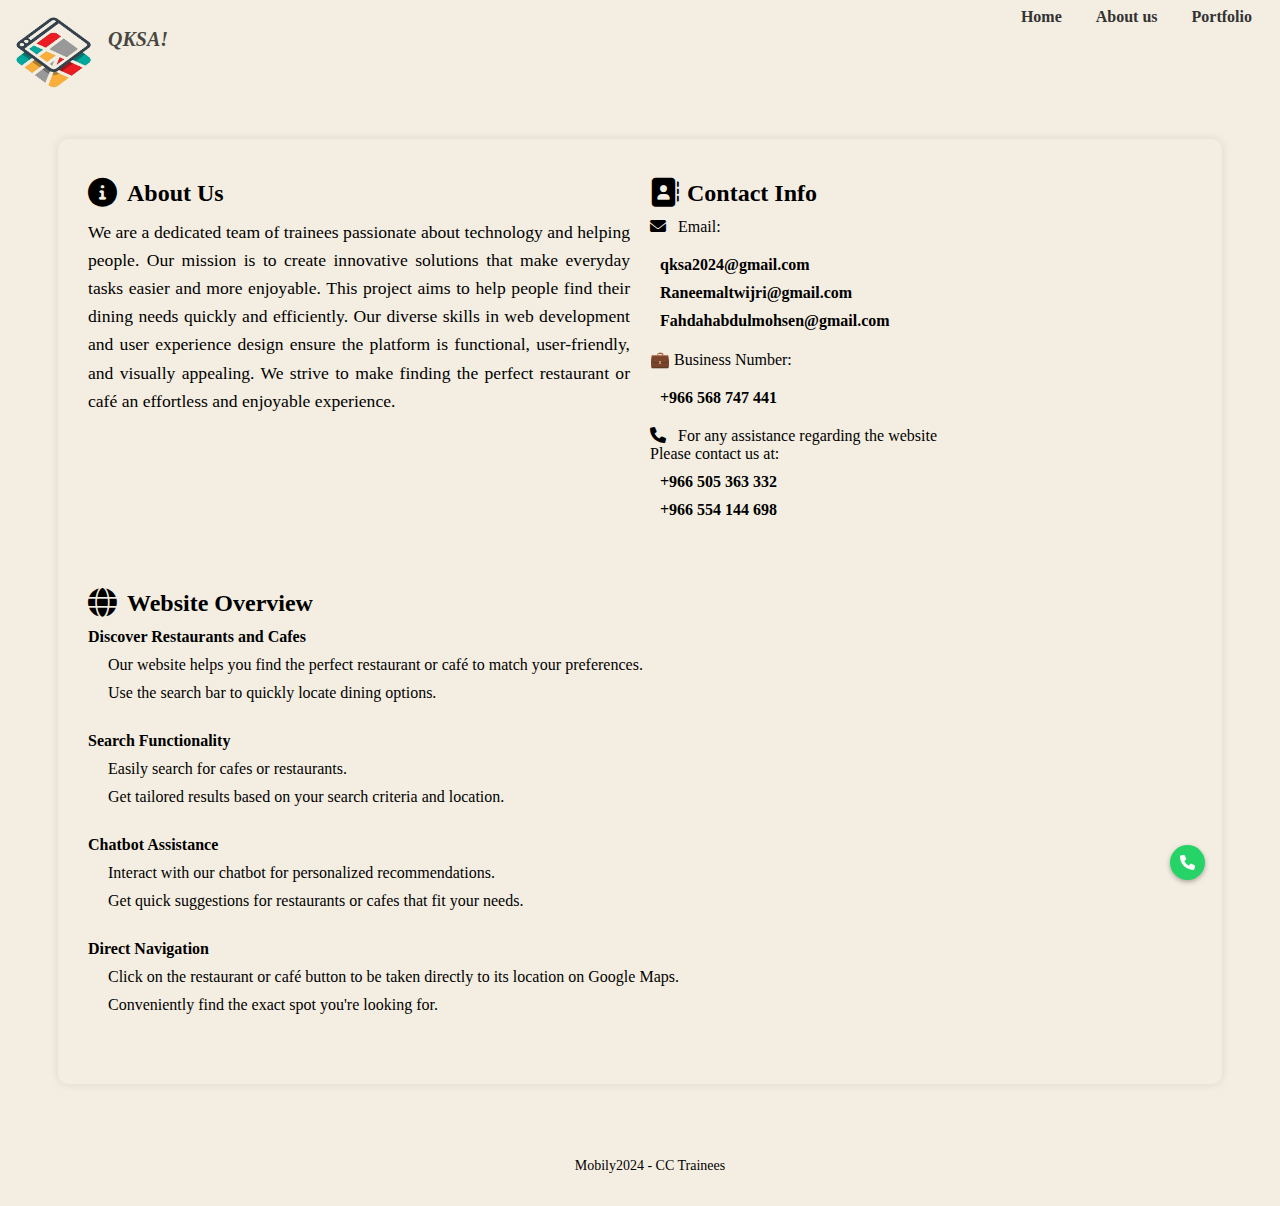
<file: About-us.html>
<!DOCTYPE html>
<html lang="ar">
<head>
    <meta charset="UTF-8">
    <meta http-equiv="X-UA-Compatible" content="IE=edge,chrome=1">
    <meta name="viewport" content="width=device-width, initial-scale=1.0">
    <title>QKSA</title>
    <!-- CSS -->
    <link rel="stylesheet" href="about-us.css">
    <link rel="stylesheet" href="chat-call.css">
    <link rel="stylesheet" href="Style.css">

    <!-- Font Awesome -->
    <link rel="stylesheet" href="https://cdnjs.cloudflare.com/ajax/libs/font-awesome/6.0.0-beta3/css/all.min.css">
    <style>
        body {
            background-color: #F4EEE2;
            background-repeat: no-repeat;
            background-size: 100% 100%;
            background-attachment: fixed;
            overflow-x: hidden;
        }

        .header {
            text-align: center;
            position: relative;
        }

        .contact-info ul {
            list-style-type: none;
            padding-left: 0;
        }

        .contact-info li {
            margin-bottom: 10px;
        }

        .contact-info i {
            margin-right: 8px;
        }

        .contact-assistance {
            margin-top: 40px; /* زيادة المسافة العلوية */
            font-size: 18px;
            color: #333;
        }

        .contact-assistance a {
            color: black; /* استخدام لون مشابه للون في الصورة */
            text-decoration: none;
            font-weight: bold;
            font-size: 16px; /* تصغير حجم النص للأرقام */
        }

        .contact-assistance a:hover {
            text-decoration: underline;
        }

    </style>
</head>
<body>
    <header class="header">
        <div class="container">
            <nav class="navbar">
                <ul class="nav-list">
                    <li><a href="Mobily-AD.html">Home</a></li>
                    <li><a href="About-us.html">About us</a></li>
                    <li><a href="Portfolio.html">Portfolio</a></li>
                </ul>
            </nav>
        </div>
        <div class="logo-container">
            <img class="Logo" src="Logo.png" alt="Logo">
            <br>
            <p class="text"><em>QKSA!</em></p>
        </div>
    </header>
    <br>

    <div class="about-section">
        <div class="about-us">
            <h2 class="section-title"><i class="fas fa-info-circle"></i> About Us</h2>
            <p class="about-text">We are a dedicated team of trainees passionate about technology and helping people. Our mission is to create innovative solutions that make everyday tasks easier and more enjoyable. This project aims to help people find their dining needs quickly and efficiently. Our diverse skills in web development and user experience design ensure the platform is functional, user-friendly, and visually appealing. We strive to make finding the perfect restaurant or café an effortless and enjoyable experience.</p>
        </div>
        <div class="contact-info">
            <h2 class="section-title"><i class="fas fa-address-book"></i> Contact Info</h2>
            <ul>
                <li><i class="fas fa-envelope"></i> Email:</li>
                <ul>
                    <li><a href="mailto:qksa2024@gmail.com">qksa2024@gmail.com</a></li><br>
                    <li><a href="mailto:Raneemaltwijri@gmail.com">Raneemaltwijri@gmail.com</a></li><br>
                    <li><a href="mailto:Fahdahabdulmohsen@gmail.com">Fahdahabdulmohsen@gmail.com</a></li>
                </ul>
                <li><span role="img" aria-label="briefcase">💼</span> Business Number:</li>
                <ul>
                    <li><a href="https://wa.me/966568747441" style="color:black;">+966 568 747 441</a></li>
                </ul>
            </ul>
            <!-- Contact Assistance Section inside the About Section -->
                <i class="fas fa-phone"></i> For any assistance regarding the website<br>
                Please contact us at:<br>
                <ul>
                    <li><a href="https://wa.me/966505363332" style="color: black;">+966 505 363 332</a></li><br> 
                    <li><a href="https://wa.me/966554144698" style="color: black;">+966 554 144 698</a></li>
                </ul>
        </div>
        <div style="flex-basis: 100%; height: 0;"></div>
        <div class="website-overview">
            <h2 class="section-title"><i class="fas fa-globe"></i> Website Overview</h2>
            <ul>
                <li><strong>Discover Restaurants and Cafes</strong>
                    <ul>
                        <li>Our website helps you find the perfect restaurant or café to match your preferences.</li><br>
                        <li>Use the search bar to quickly locate dining options.</li>
                    </ul>
                </li><br>
                <li><strong>Search Functionality</strong>
                    <ul>
                        <li>Easily search for cafes or restaurants.</li><br>
                        <li>Get tailored results based on your search criteria and location.</li>
                    </ul>
                </li><br>
                <li><strong>Chatbot Assistance</strong>
                    <ul>
                        <li>Interact with our chatbot for personalized recommendations.</li><br>
                        <li>Get quick suggestions for restaurants or cafes that fit your needs.</li>
                    </ul>
                </li><br>
                <li><strong>Direct Navigation</strong>
                    <ul>
                        <li>Click on the restaurant or café button to be taken directly to its location on Google Maps.</li><br>
                        <li>Conveniently find the exact spot you're looking for.</li>
                    </ul>
                </li>
            </ul>
        </div>
    </div>

    <!-- Buttons for Webchat and Call -->
    <div class="chat-call-buttons">
        <a href="https://trial.cognigy.ai/project/662f36bc9ea2a29610672c18/662f36bd3b788c54c34d0396/flow/662f373236dbe0341609edbf/chart" target="_blank" class="call-button">
            <i class="fas fa-phone"></i>
        </a>
    </div>

    <!-- Cognigy Webchat Widget -->
    <script src="https://github.com/Cognigy/Webchat/releases/latest/download/webchat.js"></script>
 
    
<script>
    initWebchat("https://endpoint-app.cognigy.ai/7a81a00e01967afb9267dba7adef37247d49537e588c925aa9fd3018bc99d2b7", {
        // Configuration options
        style: {
            // Custom styles for the chat widget
            width: '50px',
            height: '100px'
        },
        settings: {
            // Other settings like greeting message
            // greeting: "Hello! How can I assist you today?"
        }
    })
    .then(function(webchat) {
        // Embedding the second webchat in a specific HTML element
        webchat.render(document.getElementById("chatbot-container-2"));
    });
  </script>
   

    <div class="spacer"></div>
    <footer class="footer">
        <p class="centered-text">Mobily2024 - CC Trainees</p>
    </footer>
</body>
</html>
</file>
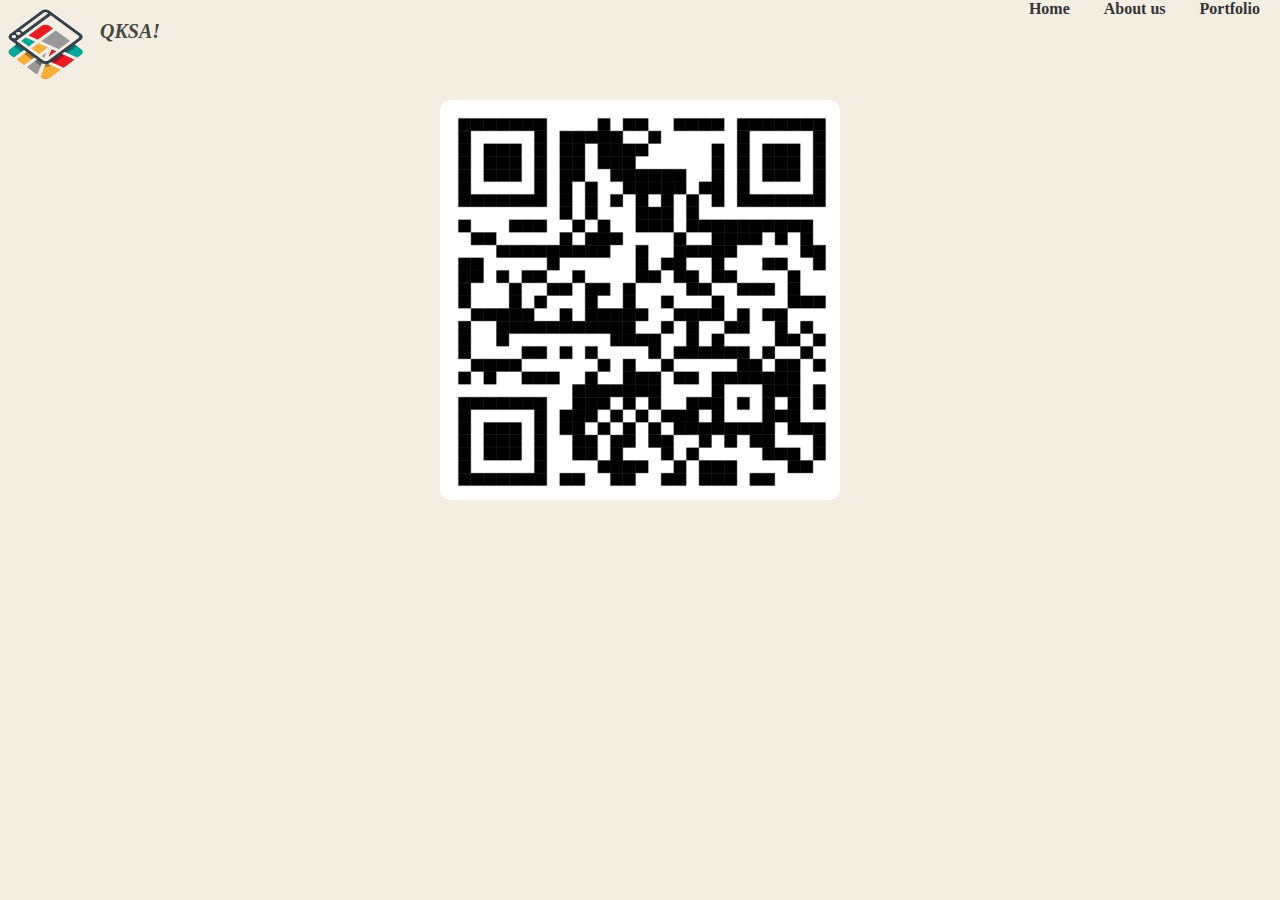
<file: QR.html>
<!DOCTYPE html>
<html lang="ar">
<head>
  <meta charset="UTF-8">
  <meta name="viewport" content="width=device-width, initial-scale=1.0">
  <title>QR Code</title>
  <link rel="stylesheet" href="Style.css">
  <link rel="stylesheet" href="Dropdown.css">
  <link rel="stylesheet" href="search.css">
  <link rel="stylesheet" href="chat-call.css">
  <style>
    body {
      background-color: #F4EEE2;
      margin: 0;
      padding: 0;
      display: flex;
      flex-direction: column;
      justify-content: flex-start; /* محاذاة المحتوى نحو الأعلى */
      align-items: center;
      height: 100vh;
    }
    .container {
      max-width: 1200px;
      text-align: center;
    }
    .header {
      width: 100%;
      position: fixed; /* يجعل الـ header ثابتاً في الأعلى */
      top: 0;
      left: 0;
      background-color: #F4EEE2;
      z-index: 1000;
    }
    .header + .container {
      margin-top: 100px; /* ترك مساحة تحت الـ header */
    }
    img {
      width: 400px; /* حجم الصورة */
      height: 400px;
      border-radius: 10px;
    }
  </style>
</head>
<body>

  <header class="header">
    <div class="container">
      <nav class="navbar">
        <ul class="nav-list">
          <li><a href="Mobily-AD.html">Home</a></li>
          <li><a href="About-us.html">About us</a></li>
          <li><a href="Portfolio.html">Portfolio</a></li>
        </ul>
      </nav>
    </div>
    <div class="logo-container">
      <img class="Logo" src="Logo.png" alt="Logo">
      <br>
      <p class="text"><em>QKSA!</em></p>
    </div>
  </header>

  <div class="container">
    <img src="QR.png" alt="WhatsApp QR Code">
  </div>

</body>
</html>
</file>
<file: about-us.css>
/* About Section */
.about-section {
    display: flex;
    flex-wrap: wrap;
    justify-content: space-between;
    margin: 50px;
    padding: 20px;
    border-radius: 10px;
    background-color: #F4EEE2;
    border-radius: 10px;
    box-shadow: 0 0 10px rgba(0, 0, 0, 0.1);
}

.about-section div {
    flex: 1 1 300px; /* Adjust the minimum width as needed */
    margin: 10px;
}

.about-section h2, .about-section p, .about-section ul {
    margin: 10px 0;
}

/* Contact Info */
.contact-info {
    margin-top: 20px;
}

.contact-info ul {
    list-style: none;
    padding: 0;
}

.contact-info ul li {
    margin-bottom: 10px;
}

.contact-info a {
    color: #000;
    text-decoration: none;
}

.contact-info a:hover {
    text-decoration: underline;
}

.contact-info i {
    margin-right: 5px;
}

/* About Text */
.about-text {
    font-size: 1.1em;
    line-height: 1.6em;
    text-align: justify;
}

/* Section Title */
.section-title {
    display: flex;
    align-items: center;
    margin-bottom: 20px;
}

.section-title i {
    margin-right: 10px;
    font-size: 1.2em;
}

/* Website Overview */
.website-overview {
    margin-right: 50px; /* Adjust this value to move the section to the right */
}

.website-overview ul {
    list-style: none;
    padding: 0;
}

.website-overview ul li {
    margin-bottom: 10px;
}

.website-overview ul ul {
    margin-left: 20px;
    list-style-type: disc;
}

/* Contact Assistance */
.contact-assistance {
    margin-top: 40px; /* Increase the top margin */
    font-size: 18px;
    color: #333;
}

.contact-assistance a {
    color: black; /* Use a color similar to the image */
    text-decoration: none;
    font-weight: bold;
    font-size: 16px; /* Reduce font size for numbers */
}

.contact-assistance a:hover {
    text-decoration: underline;
}


/* Media Queries for Mobile Devices */
@media (max-width: 768px) {
    .about-section {
        margin: 20px;
        padding: 15px;
        flex-direction: column;
        align-items: center;
     
    }

    .about-section div {
        flex-basis: 100%;
        margin: 10px 0;
    }

    .contact-info, .website-overview {
        margin-right: 0;
        text-align: center;
    }

    .about-text {
        font-size: 1em;
        line-height: 1.5em;
    }

    .section-title {
        justify-content: center;
    }

    .website-overview ul ul {
        margin-left: 10px;
    }

    .chat-call-buttons {
        display: flex;
        justify-content: center;
        margin: 20px 0;
    }
}

/* Smaller Devices (Mobile Phones) */
@media (max-width: 480px) {

    .about-text {
        font-size: 0.9em;
    }

    .contact-info ul li, .website-overview ul li {
        font-size: 0.9em;
    }

    .contact-assistance a {
        font-size: 14px;
    }
}
</file>
<file: chat-call.css>
.call-button {
    background-color: #25D366; /* لون الخلفية */
    color: white; /* لون النص */
    border-radius: 50%; /* يجعل الزر دائري الشكل */
    width: 35px; /* عرض الزر */
    height: 35px; /* ارتفاع الزر */
    display: flex; /* يستخدم لجعل الأيقونة تتوسط الزر */
    align-items: center; /* يستخدم لجعل الأيقونة تتوسط الزر عمودياً */
    justify-content: center; /* يستخدم لجعل الأيقونة تتوسط الزر أفقياً */
    font-size: 15px; /* حجم الأيقونة داخل الزر */
    cursor: pointer; /* يغير مؤشر الفأرة إلى اليد عند التحويم */
    text-decoration: none; /* يزيل التسطير الذي يظهر عادةً تحت الروابط */
    position: fixed;
    bottom: 20px;
    right: 75px; /* تعديل موضع الزر ليكون بجانب الزر الآخر */
    box-shadow: 0 2px 5px rgba(0, 0, 0, 0.3);
  }

  .chat-call-buttons {
    display: flex;
    align-items: center;
    justify-content: center;
    position: fixed;
    bottom: 20px;
    right: 20px;
    z-index: 1000;
  }

  .whatsapp-button {
    background-color: #25D366; /* لون الخلفية */
    color: white; /* لون النص */
    border-radius: 50%; /* يجعل الزر دائري الشكل */
    width: 35px; /* عرض الزر */
    height: 35px; /* ارتفاع الزر */
    display: flex; /* يستخدم لجعل الأيقونة تتوسط الزر */
    align-items: center; /* يستخدم لجعل الأيقونة تتوسط الزر عمودياً */
    justify-content: center; /* يستخدم لجعل الأيقونة تتوسط الزر أفقياً */
    font-size: 15px; /* حجم الأيقونة داخل الزر */
    cursor: pointer; /* يغير مؤشر الفأرة إلى اليد عند التحويم */
    text-decoration: none; /* يزيل التسطير الذي يظهر عادةً تحت الروابط */
    position: fixed; /* يثبت الزر في مكانه على الشاشة */
    bottom: 60px; /* تعديل موضع الزر ليكون فوق الزر الآخر */
    right: 75px; /* تعديل موضع الزر ليكون بجانب الزر الآخر */
    box-shadow: 0 2px 5px rgba(0, 0, 0, 0.3); /* إضافة ظل للزر */
    z-index: 1000; /* تأكد من أن الزر في مقدمة الصفحة */
}

.whatsapp-button i {
    pointer-events: none; /* يسمح بالنقر على الزر بشكل صحيح بدلاً من الأيقونة فقط */
}
</file>
<file: Style.css>
.Logo { 
  position: absolute; 
  top: 0; 
  left: 0; 
  width: 90px; 
  height: 90px;
  display: inline-block;
} 

.logo-container {
  display: flex;
  align-items: center;
}

.text {
  display: inline-block; 
  margin-left: 100px;
  font-weight: bolder;
  color: #474740;
  font-size: 20px;
}

.AD {
  border-style: solid;
  border-color: #F4EEE2;
  margin-left: auto;
  margin-right: auto;
  text-align: center;
  background-color: #F4EEE2;
}

img {
  display: block; /* جعل الصورة عنصرًا مستقلًا */
  margin: 0 auto; /* تحديد المسافة بين الصورة والحواف لتوسيطها أفقياً */
  width: 800px; /* تحديد عرض الصورة */
  height: auto; /* الحفاظ على نسبة العرض إلى الارتفاع */
}

/* Css menu */ 
ul {
  list-style-type: none;
  margin: 0;
  padding: 0;
}

ul li {
  display: inline-block; 
  margin-right: 10px; 
}

ul li a {
  text-decoration: none; 
  color: #333; 
  font-weight: bold; 
  font-size: 16px; 
  padding: 10px; 
  border-radius: 5px; 
  transition: 0.3s; 
}

ul li a:hover {
  background-color: #f0f0f0;
}

.container {
  display: flex;
  float: right;
  text-align: right; 
} 

/* Css footer */ 
.footer {
  position: relative;
  bottom: 0;
  width: 100%;
  display: flex;
  justify-content: center;
  align-items: center;
  font-size: 14px;
  text-align: center;
  padding: 10px;
}

.background {
  max-width: 100%;
  height: auto;
  position: fixed;
}

/* styles.css */
.header img.background-image {
  width: 50%; /* Adjust the width as needed */
  height: auto;
  position: absolute;
  top: 100px; /* Adjust this value to move the image down */
  left: 50%;
  transform: translateX(-50%);
  z-index: -1;
}

.centered-text {
  text-align: center;
}

/* Css num */ 
#number {
  font-size: 24px; /* تحديد حجم النص */
}

/* CSS */
.size {
  position: relative;
  z-index: 1;
  padding-bottom: 150px; /* احتياطي لضمان عدم تغطية النص بالفوتر */
}



.container, .logo-container, #searchForm {
  position: relative;
  z-index: 1;
}

#searchForm {
  margin-top: 250px; /* Adjust this value based on the height of your background image */
}

.centered-content {
  width: 100%;
  max-width: 600px; /* نفس عرض صندوق البحث */
  margin: 20px auto;
  padding: 15px;
  background-color: #ffffff;
  box-shadow: 0 4px 8px rgba(0, 0, 0, 0.1);
  border-radius: 10px;
}

.rtl {
  text-align: right;
  direction: rtl;
}

.ltr {
  text-align: left;
  direction: ltr;
}

.advertisement-title {
  margin-bottom: 10px;
}

.advertisement-description {
  margin-bottom: 10px;
  line-height: 1.5;
}

.advertisement-location {
  color: #007BFF;
  text-decoration: none;
  font-weight: bold;
}

.advertisement-location:hover {
  text-decoration: underline;
} 


/* تطبيق الإعدادات عند استخدام الهاتف */
@media only screen and (max-width: 768px) {
  

  .background-image {
    width: 100%; /* Adjust the width to fit the container */
    height: auto;
    position: absolute;
    top: 100px; /* Adjust this value to move the image down */
    left: 50%;
    transform: translateX(-50%);
    z-index: -1;
  }
}

/* تطبيق القاعدة فقط على أجهزة الجوال */
@media only screen and (max-width: 768px) {
  .size img {
    position: absolute;
    top: 50%; /* تضمن أن تكون الصورة تحت القائمة المنسدلة */
    left: 0; /* أو أي موقع آخر يناسب تصميمك */
  }

  .Logo {
      width: 60px; /* تعديل حجم الشعار */
      height: 60px;
  }

  .text {
      margin-left: 60px;
      font-size: 14px; /* تعديل حجم النص بجانب الشعار */
  }

  .navbar {
      display: flex;
      justify-content: flex-end;
      align-items: center;
      padding-right: 10px;
      margin-top: -260px; /* رفع القائمة للأعلى لتكون بمحاذاة الشعار */
  }

  .nav-list {
      list-style-type: none;
      margin: 0;
      padding: 0;
      display: flex;
      align-items: center;
      justify-content: flex-end;
        margin-top: 135px; /* Adjust the margin top for mobile screens */
      
  }

  .nav-list li {
      margin: 0 5px; /* تقليل المسافة بين العناصر */
  }

  .nav-list li a {
      color: #333;
      text-decoration: none;
      font-size: 13px; /* تقليل حجم الخط */
      padding: 5px 8px;
      display: block;
      margin-top: 140px; /* Adjust the margin top for mobile screens */

  }

  .header img.background-image {
    width: 100%; /* Adjust the width as needed */
    height: auto;
    position: absolute;
    top: 100px; /* Adjust this value to move the image down */
    left: 60%;
    transform: translateX(-50%);
    z-index: -1;
  }
  .size img.Coffee {
    width: 250px; /* تصغير عرض الصورة */
    height: auto;
    display: block;
    margin: 0 auto;
    position: relative;
    top: 20px; /* ضبط المسافة بين القائمة والصورة */
    left: 20px; /* نقل الصورة قليلاً نحو اليمين */
    transform: translateX(10%); /* تعديل موضع الصورة نحو اليمين */
}
}
</file>
<file: Dropdown.css>
/* Dropdown container styles */

.dropdown {
  position: relative;
  display: inline-block;
  margin-left: 20px;
  margin-right: auto;
  background-color: #F4EEE2;
  min-width: 300px;
  background-size: 250px 550px;
  float: left; /* اجعل القائمة تظهر على الجهة اليسرى */
}

/* تعديل زر القائمة المنسدلة لإظهار الأيقونات "+" و "-" */
.dropdown-btn {
  color: black;
  padding: 10px;
  font-size: 17px;
  font-weight: bolder;
  text-align: left;
  border: none;
  cursor: pointer;
  background-repeat: no-repeat;
  background-position: right;
  width: 600px;
  height: auto;
  background-color: #F4EEE2;
  border-bottom: 3px solid black;
  margin-left: 20px;
}

.dropdown-btn::after {
  content: "+";
  font-size: 18px;
  float: right;
  margin-right: 10px;
}

.dropdown-btn.active::after {
  content: "-";
}


.dropdown-content {
  display: none;
  position: absolute;
  background-color: #F4EEE2;
  min-width: 160px;
  box-shadow: 0px 8px 16px 0px rgba(0,0,0,0.2);
  z-index: 1;
  width: 600px;
  height: auto;
  border-bottom: 3px solid black;
  margin-bottom: 20px;
  margin-left: 20px;
}

.dropdown-content p {
  color: black;
  text-decoration: none;
  display: block;
}

.dropdown-content.show {
  display: block;
}

.text-right p {
  text-align: right;
  font-weight: bolder;
}

.text-right a {
  float: left;
}

/* النصوص باللغة العربية */
.arabic-text {
  direction: rtl;
  text-align: right;
  margin-right: 10px;
}

/* النصوص باللغة الإنجليزية */
.english-text {
  direction: ltr;
  text-align: left;
  margin-left: 10px;
}

/* الروابط باللغة العربية */
.arabic-link {
  display: block;
  direction: rtl;
  text-align: right;
  margin-right: 10px;
}

/* الروابط باللغة الإنجليزية */
.english-link {
  display: block;
  direction: ltr;
  text-align: left;
  margin-left: 10px;
}

/* Add this style to the Dropdown.css file */
.dropdown-container {
  position: relative;
  left: 50px;
}
/* عند استخدام الكمبيوتر */
@media only screen and (min-width: 769px) {
  .dropdown {
    float: left;
    margin-left: 20px;
  }
  
  .image-container {
    float: right;
    width: 40%; /* عرض الصورة */
    margin-right: 20px;
  }
}

/* عند استخدام الهاتف */
@media only screen and (max-width: 768px) {
  .dropdown, .dropdown-btn, .dropdown-content {
    width: 90%; /* تقليل العرض إلى 90% عند استخدام الهاتف */
    margin-left: 5%;
    margin-right: 5%;
    float: none;
  }

  .dropdown-btn {
    font-size: 14px; /* تقليل حجم الخط للعناصر داخل القائمة */
    padding: 8px; /* تقليل الحشو الداخلي للعناصر داخل القائمة */
  }

  .image-container {
    width: 30%;
    margin: 20px auto;
    float: none;
    display: block;
    text-align: center;
  }
  .Coffee {
    width: 80%; /* تقليل عرض الصورة نفسها */
    height: auto; /* الحفاظ على النسبة بين العرض والارتفاع */
  }
}
</file>
<file: search.css>
/* Css search */
#search-container {
  position: relative;
  width: 40%; /* العرض الأصلي لصندوق البحث */
  margin: 0 auto; /* لتمركز صندوق البحث */
}

#searchInput {
  background-image: url('search.png');
  background-position: 10px 12px;
  background-repeat: no-repeat;
  width: 100%; /* العرض الأصلي */
  font-size: 16px;
  padding: 12px 20px 12px 40px; /* ضبط الـ padding */
  border: 1px solid #ddd;
  margin-top: 50px;
  display: inline-block;
  vertical-align: middle;
  box-sizing: border-box; /* لضمان أن padding لا يؤثر على حجم الصندوق */
  height: 40px; /* تكبير طول صندوق البحث */
}

#clearButton {
  position: absolute;
  right: 10px; /* ضبط موضع الزر من الجهة اليمنى */
  top: 60%;
  transform: translateY(-50%);
  cursor: pointer;
  font-size: 18px;
  color: #333;
  background: none;
  border: none;
  padding: 0; /* إزالة أي padding إضافي */
}

#clearButton:hover {
  color: #000;
}

/* أسلوب لتحسين مظهر القائمة */
#search-list {
  list-style-type: none;
  padding: 0;
  margin: 0 auto;
  width: 55%;
  max-height: 300px; /* ارتفاع القائمة الأقصى */
  overflow-y: auto;
  display: none;
}

#search-list li a {
  border: 1px solid #ddd;
  margin-top: -1px; /* Prevent double borders */
  background-color: white;
  padding: 12px;
  text-decoration: none;
  font-size: 18px;
  color: black;
  display: block;
}

#search-list li:hover {
  background-color: #ddd;
}

#search-list li a:hover:not(.header) {
  background-color: #eee;
}

/* تحديد صندوق البحث في الوسط */
#search-container {
  text-align: center;
  margin-top: 20px;
  display: flex;
  justify-content: center;
  align-items: center;
  flex-direction: row;
}

ol {
  display: none;
}

input[type="text"] {
  width: 80%;
  padding: 10px;
  margin-bottom: 20px;
}

.spacer {
  height: 100px;
}

/* استعلامات الوسائط لتصغير صندوق البحث على الهواتف */
@media only screen and (max-width: 768px) {
  #search-container {
    width: 90%; /* توسيع الحاوية لتناسب الشاشة الصغيرة */
  }

  #searchInput {
    width: 100%; /* جعل عرض صندوق البحث كامل الحاوية */
    font-size: 14px;
    padding: 10px 40px 10px 35px;
    margin-top: 30px;
  }

  #clearButton {
    right: 15px; /* تقليل المسافة من الجهة اليمنى في الهواتف */
    top: 55%; /* تحريك الزر للأسفل قليلاً */
    transform: translateY(-50%);
    font-size: 18px;
  }
}
</file>
